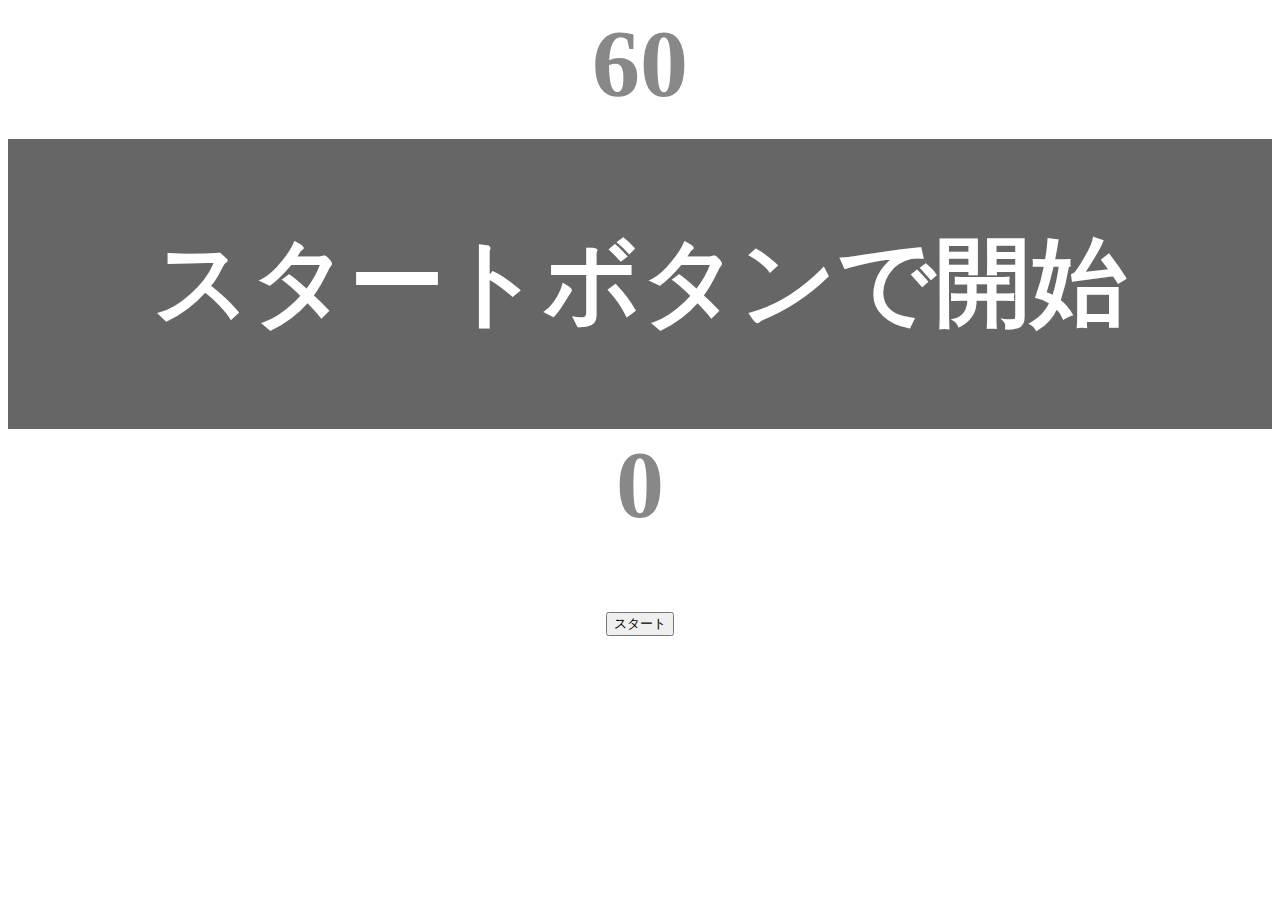
<file: kadai_001/index.html>
<!DOCTYPE html>
<html lang="ja">
<head>
  <title>タイピングゲーム</title>
  <meta charset="UTF-8">
  <meta name="description" content="【JavaScript応用編】簡易的なタイピングゲームです。">
  <meta name="viewport" content="width=device-width, initial-scale=1.0">
  <link rel="stylesheet" href="style.css">

</head>
<body>
  <p id="count" class="count">60</p>
  <div id="wrap" class="wrap">
    <span id="typed" class="typed"></span><span id="untyped"></span>
  </div>
  <p id="score" class="score">0</p>
  <button id="start">スタート</button>
  <script type="text/javascript" src="main.js"></script>
</body>
</html>
</file>
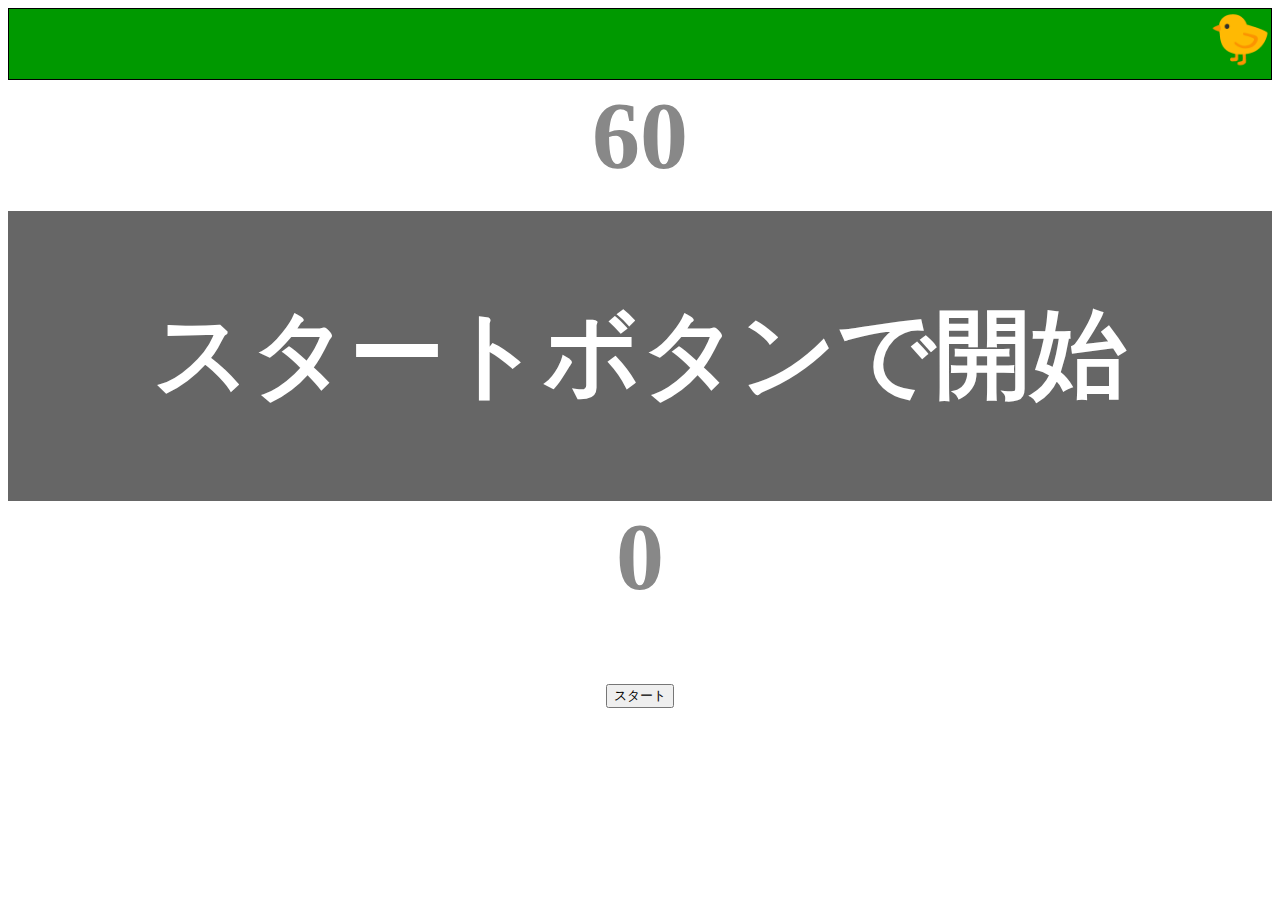
<file: kadai_002/index.html>
<!DOCTYPE html>
<html lang="ja">
<head>
  <title>タイピングゲーム</title>
  <meta charset="UTF-8">
  <meta name="description" content="【JavaScript応用編】簡易的なタイピングゲームです。">
  <meta name="viewport" content="width=device-width, initial-scale=1.0">
  <link rel="stylesheet" href="style.css">

</head>
<body>
  <div class="piyo-box">
    <div class="piyo">🐤</div>
   </div>

  <p id="count" class="count">60</p>
  <div id="wrap" class="wrap">
    <span id="typed" class="typed"></span><span id="untyped"></span>
  </div>
  <p id="score" class="score">0</p>
  <button id="start">スタート</button>
  <script type="text/javascript" src="main.js"></script>
</body>
</html>
</file>
<file: kadai_001/style.css>
/* タイピングゲーム全体共通------------------------------------- */
body {
  font-size: 6em;
  text-align: center;
}

/* count　ゲームの残り秒数が表示されるタイマーの領域------------------------------ */
.count {
  margin: 0;
  font-weight: bold;
  color: #888;
}

/* wrap　テキストが表示される領域--------------------------------------- */
.wrap {
  margin-top: 20px;
  padding: 80px 40px;
  background-color: #666;
  font-weight: bold;
  color: #fff;
}

/* typed 正しくタイプされた場合のテキスト-------------------------------------- */
.typed {
  color: lightgreen;
}

/* mistyped　ミスタイプの場合の背景---------------------- */
.mistyped {
  background-color: red;
}

/* scoreのcount------------------------------- */
.score {
  margin: 0;
  font-weight: bold;
  color: #888;
}
</file>
<file: kadai_002/style.css>
/* タイピングゲーム全体共通------------------------------------- */
body {
  font-size: 6em;
  text-align: center;
}

/* count　ゲームの残り秒数が表示されるタイマーの領域------------------------------ */
.count {
  margin: 0;
  font-weight: bold;
  color: #888;
}

/* wrap　テキストが表示される領域--------------------------------------- */
.wrap {
  margin-top: 20px;
  padding: 80px 40px;
  background-color: #666;
  font-weight: bold;
  color: #fff;
}

/* typed 正しくタイプされた場合のテキスト-------------------------------------- */
.typed {
  color: lightgreen;
}

/* mistyped　ミスタイプの場合の背景---------------------- */
.mistyped {
  background-color: red;
}

/* scoreのcount------------------------------- */
.score {
  margin: 0;
  font-weight: bold;
  color: #888;
}

.piyo-box{
 background:#090;
 border:solid 1px #000;
 position:relative;
 height:70px;
}
.piyo{
position:absolute;
top:0;
right:0;
font-size:50px;
color:#0ff;
transition:all 0.5s ease;
}
</file>
